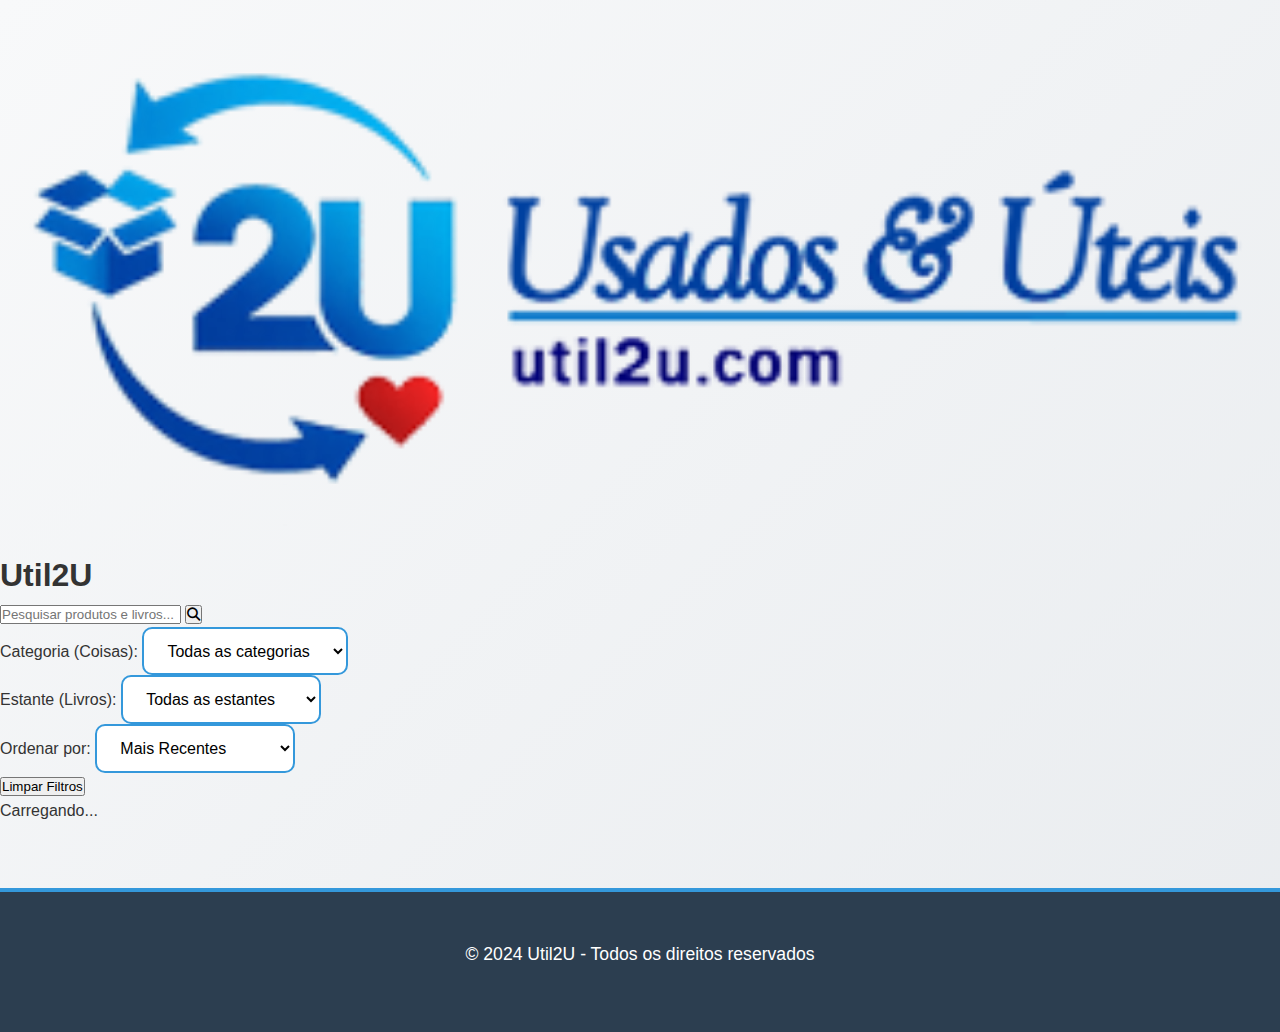
<file: index.html>
<!DOCTYPE html>
<html lang="pt-br">
<head>
    <meta charset="UTF-8">
    <meta name="viewport" content="width=device-width, initial-scale=1.0">
    <title>Util2U - Encontre Livros e Produtos</title>
    <link rel="stylesheet" href="style.css?v=3">
    <link rel="stylesheet" href="https://cdnjs.cloudflare.com/ajax/libs/font-awesome/6.4.0/css/all.min.css">
    <link rel="icon" href="img/logo2U-120.png">
</head>
<body>
    <!-- Primeira Faixa - Logo -->
    <header class="header">
        <div class="container">
            <div class="logo-container">
                <img src="img/logo2U-120.png" alt="Util2U Logo" class="logo">
                <h1 class="site-title">Util2U</h1>
            </div>
        </div>
    </header>

    <!-- Segunda Faixa - Filtros -->
    <section class="filters-section">
        <div class="container">
            <div class="filters-container">
                <!-- Barra de Pesquisa -->
                <div class="search-box">
                    <input type="text" id="searchInput" placeholder="Pesquisar produtos e livros...">
                    <button id="searchBtn"><i class="fas fa-search"></i></button>
                </div>

                <!-- Filtros -->
                <div class="filters-row">
                    <div class="filter-group">
                        <label for="categoria">Categoria (Coisas):</label>
                        <select id="categoria">
                            <option value="">Todas as categorias</option>
                            <!-- Carregado via AJAX -->
                        </select>
                    </div>

                    <div class="filter-group">
                        <label for="estante">Estante (Livros):</label>
                        <select id="estante">
                            <option value="">Todas as estantes</option>
                            <!-- Carregado via AJAX -->
                        </select>
                    </div>

                    <div class="filter-group">
                        <label for="ordenacao">Ordenar por:</label>
                        <select id="ordenacao">
                            <option value="recentes">Mais Recentes</option>
                            <option value="antigos">Mais Antigos</option>
                            <option value="titulo_asc">Título (A-Z)</option>
                            <option value="titulo_desc">Título (Z-A)</option>
                        </select>
                    </div>

                    <button id="limparFiltros" class="btn-limpar">Limpar Filtros</button>
                </div>
            </div>
        </div>
    </section>

    <!-- Terceira Faixa - Produtos -->
    <main class="main-content">
        <div class="container">
            <div id="loading" class="loading">Carregando...</div>
            <div id="produtosGrid" class="grid-container">
                <!-- Cards serão carregados aqui via JavaScript -->
            </div>
            <div id="semResultados" class="no-results" style="display: none;">
                <p>Nenhum produto encontrado com os filtros selecionados.</p>
            </div>
        </div>
    </main>

    <!-- Footer -->
    <footer class="footer">
        <div class="container">
            <p>&copy; 2024 Util2U - Todos os direitos reservados</p>
        </div>
    </footer>

    <script src="script.js"></script>
</body>
</html>
</file>
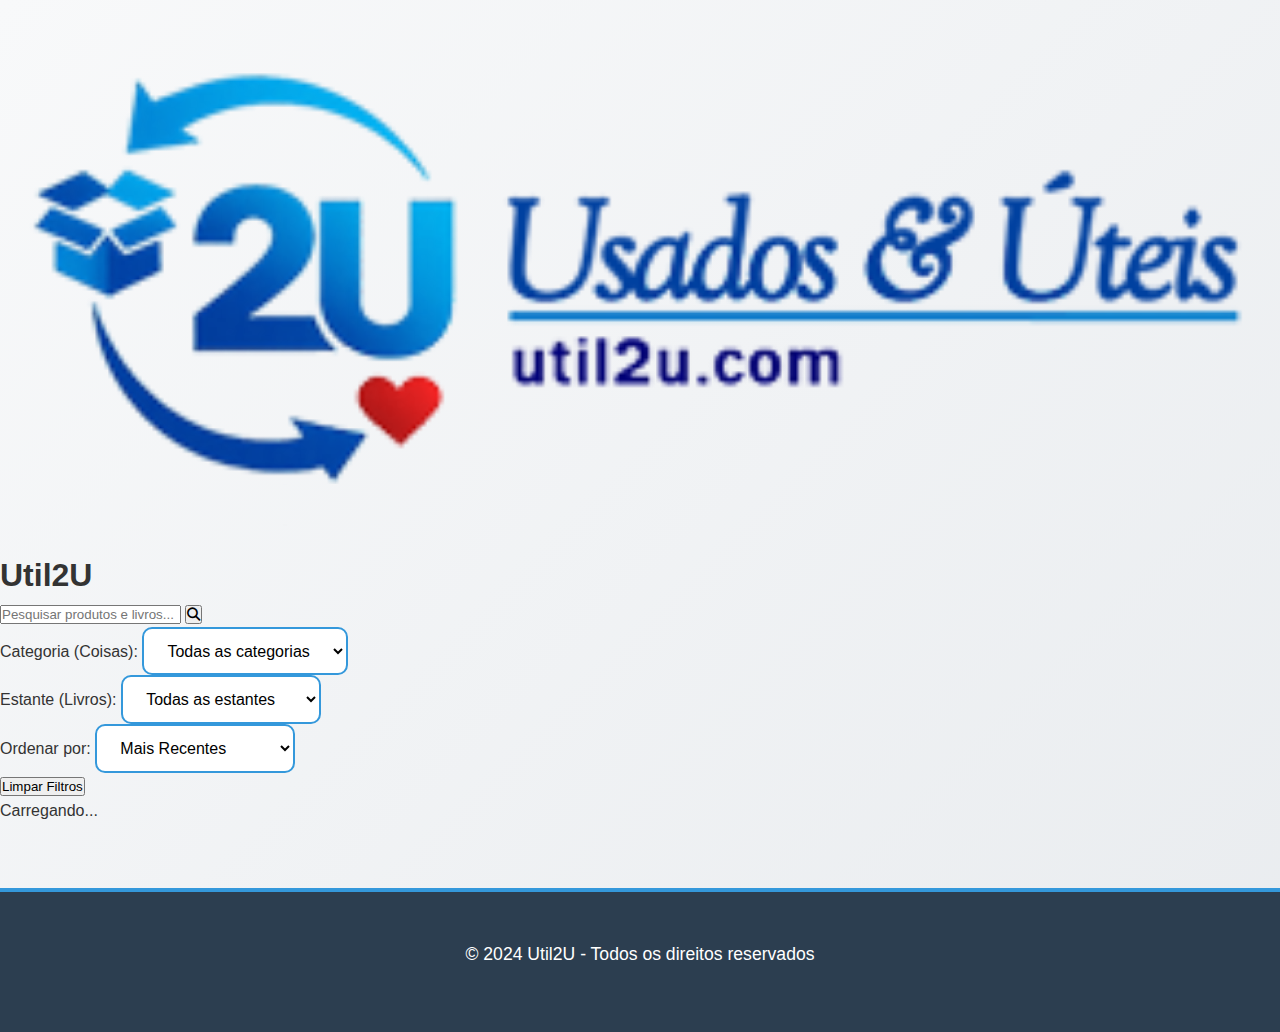
<file: produto.html>
<!DOCTYPE html>
<html lang="pt-br">
<head>
    <meta charset="UTF-8">
    <meta name="viewport" content="width=device-width, initial-scale=1.0">
    <title>Detalhe do Produto - Util2U</title>
    <link rel="stylesheet" href="style.css">
    <link rel="stylesheet" href="https://cdn.jsdelivr.net/npm/swiper@11/swiper-bundle.min.css">
    <link rel="stylesheet" href="https://cdnjs.cloudflare.com/ajax/libs/font-awesome/6.4.0/css/all.min.css">
    <style>
        /* Estilos específicos para página de detalhe */
        .product-detail-page {
            padding: 30px 0;
        }
        
        .back-button {
            margin-bottom: 20px;
            display: inline-block;
            color: var(--secondary);
            text-decoration: none;
            font-weight: 600;
        }
        
        .back-button i {
            margin-right: 8px;
        }
        
        .product-detail-container {
            display: grid;
            grid-template-columns: 1fr 1fr;
            gap: 40px;
            background: white;
            padding: 30px;
            border-radius: var(--border-radius);
            box-shadow: 0 5px 20px var(--shadow);
        }
        
        @media (max-width: 768px) {
            .product-detail-container {
                grid-template-columns: 1fr;
            }
        }
        
        .image-gallery {
            position: relative;
        }
        
        .main-image {
            width: 100%;
            height: 400px;
            object-fit: contain;
            background: #f8f8f8;
            border-radius: var(--border-radius);
            margin-bottom: 15px;
        }
        
        .thumbnails {
            display: flex;
            gap: 10px;
            flex-wrap: wrap;
        }
        
        .thumbnail {
            width: 80px;
            height: 80px;
            object-fit: cover;
            border-radius: 5px;
            cursor: pointer;
            border: 2px solid transparent;
            transition: var(--transition);
        }
        
        .thumbnail:hover,
        .thumbnail.active {
            border-color: var(--secondary);
        }
        
        .product-info-detail {
            padding: 10px;
        }
        
        .product-title-detail {
            font-size: 2rem;
            color: var(--primary);
            margin-bottom: 15px;
        }
        
        .product-meta {
            display: flex;
            flex-wrap: wrap;
            gap: 15px;
            margin-bottom: 20px;
        }
        
        .meta-item {
            background: var(--light);
            padding: 8px 15px;
            border-radius: 20px;
            font-size: 0.9rem;
        }
        
        .product-description {
            margin: 25px 0;
            line-height: 1.8;
            color: #555;
        }
        
        .marketplace-section {
            margin-top: 30px;
            padding-top: 20px;
            border-top: 1px solid #eee;
        }
        
        .marketplace-section h3 {
            margin-bottom: 15px;
            color: var(--primary);
        }
        
        .marketplace-links {
            display: flex;
            gap: 15px;
            flex-wrap: wrap;
        }
        
        .marketplace-link {
            display: flex;
            align-items: center;
            gap: 8px;
            padding: 10px 20px;
            background: white;
            border: 2px solid #ddd;
            border-radius: var(--border-radius);
            text-decoration: none;
            color: var(--dark);
            transition: var(--transition);
        }
        
        .marketplace-link:hover {
            border-color: var(--secondary);
            transform: translateY(-3px);
        }
        
        .marketplace-link img {
            height: 25px;
            width: auto;
        }
        
        .loading-detail {
            text-align: center;
            padding: 60px;
            font-size: 1.3rem;
            color: var(--secondary);
        }
    </style>
</head>
<body>
    <!-- Header (igual ao index.html) -->
    <header class="header">
        <div class="container">
            <div class="logo-container">
                <img src="img/logo2U-120.png" alt="Util2U Logo" class="logo">
                <h1 class="site-title">Util2U</h1>
            </div>
        </div>
    </header>

    <!-- Conteúdo principal -->
    <main class="main-content product-detail-page">
        <div class="container">
            <a href="index.html" class="back-button">
                <i class="fas fa-arrow-left"></i> Voltar para busca
            </a>
            
            <div id="productDetail" class="product-detail-container">
                <!-- Carregado via JavaScript -->
            </div>
            
            <div id="loadingDetail" class="loading-detail">
                Carregando detalhes do produto...
            </div>
            
            <div id="errorDetail" class="no-results" style="display: none;">
                <p>Produto não encontrado ou erro ao carregar informações.</p>
            </div>
        </div>
    </main>

    <!-- Footer (igual ao index.html) -->
    <footer class="footer">
        <div class="container">
            <p>&copy; 2024 Util2U - Todos os direitos reservados</p>
        </div>
    </footer>

    <script src="https://cdn.jsdelivr.net/npm/swiper@11/swiper-bundle.min.js"></script>
    <script>
        document.addEventListener('DOMContentLoaded', function() {
            const urlParams = new URLSearchParams(window.location.search);
            const id = urlParams.get('id');
            const tipo = urlParams.get('tipo');
            
            if (!id || !tipo) {
                window.location.href = 'index.html';
                return;
            }
            
            carregarDetalheProduto(id, tipo);
        });
        
        async function carregarDetalheProduto(id, tipo) {
            try {
                const response = await fetch(`detalhe.php?id=${id}&tipo=${tipo}`);
                const produto = await response.json();
                
                document.getElementById('loadingDetail').style.display = 'none';
                
                if (produto.error) {
                    document.getElementById('errorDetail').style.display = 'block';
                    return;
                }
                
                document.getElementById('productDetail').innerHTML = criarDetalheProduto(produto);
                
                // Inicializar galeria de imagens
                inicializarGaleria();
                
            } catch (error) {
                console.error('Erro:', error);
                document.getElementById('loadingDetail').style.display = 'none';
                document.getElementById('errorDetail').style.display = 'block';
            }
        }
        
        function criarDetalheProduto(produto) {
            // Processar imagens
            const todasFotos = [produto.foto_principal];
            if (produto.outras_fotos) {
                const outras = produto.outras_fotos.split(',').map(foto => foto.trim());
                todasFotos.push(...outras);
            }
            
            const imagensHTML = todasFotos
                .filter(foto => foto)
                .map((foto, index) => `
                    <img src="${foto}" 
                         class="thumbnail ${index === 0 ? 'active' : ''}" 
                         data-index="${index}"
                         alt="Imagem ${index + 1}"
                         onerror="this.style.display='none'">
                `).join('');
            
            const mainImage = produto.foto_principal || 'img/placeholder.jpg';
            
            // Processar marketplaces
            const marketplacesLinks = {
                'olx1': { nome: 'OLX', logo: 'logoolx1pq.png' },
                'olx2': { nome: 'OLX', logo: 'logoolx2pq.png' },
                'ml': { nome: 'Mercado Livre', logo: 'logoml.png' },
                'enjoei': { nome: 'Enjoei', logo: 'logoenjoei.png' },
                'estante': { nome: 'Estante Virtual', logo: 'logoestante.png' },
                'amazon': { nome: 'Amazon', logo: 'logoamazon.png' }
            };
            
            let marketplacesHTML = '';
            if (produto.marketplaces) {
                produto.marketplaces.split(',').forEach(marketplace => {
                    const cleanMarketplace = marketplace.trim();
                    if (marketplacesLinks[cleanMarketplace]) {
                        const mkt = marketplacesLinks[cleanMarketplace];
                        marketplacesHTML += `
                            <a href="#" class="marketplace-link" target="_blank">
                                <img src="img/${mkt.logo}" alt="${mkt.nome}">
                                <span>Ver no ${mkt.nome}</span>
                            </a>
                        `;
                    }
                });
            }
            
            // Informações específicas por tipo
            let infoEspecifica = '';
            if (produto.tipo === 'livro') {
                infoEspecifica = `
                    ${produto.autor ? `<div class="meta-item"><strong>Autor:</strong> ${produto.autor}</div>` : ''}
                    ${produto.editora ? `<div class="meta-item"><strong>Editora:</strong> ${produto.editora}</div>` : ''}
                    ${produto.ano ? `<div class="meta-item"><strong>Ano:</strong> ${produto.ano}</div>` : ''}
                    ${produto.isbn ? `<div class="meta-item"><strong>ISBN:</strong> ${produto.isbn}</div>` : ''}
                    ${produto.estante_nome ? `<div class="meta-item"><strong>Estante:</strong> ${produto.estante_nome}</div>` : ''}
                `;
            } else {
                infoEspecifica = `
                    ${produto.categoria_nome ? `<div class="meta-item"><strong>Categoria:</strong> ${produto.categoria_nome}</div>` : ''}
                `;
            }
            
            return `
                <div class="image-gallery">
                    <img src="${mainImage}" alt="${produto.titulo}" id="mainImage" class="main-image">
                    <div class="thumbnails" id="thumbnails">
                        ${imagensHTML}
                    </div>
                </div>
                
                <div class="product-info-detail">
                    <h1 class="product-title-detail">${produto.titulo}</h1>
                    
                    <div class="product-meta">
                        ${produto.preco ? `<div class="meta-item"><strong>Preço:</strong> R$ ${parseFloat(produto.preco).toFixed(2)}</div>` : ''}
                        ${produto.condicao ? `<div class="meta-item"><strong>Condição:</strong> ${produto.condicao}</div>` : ''}
                        ${infoEspecifica}
                    </div>
                    
                    <div class="product-description">
                        ${produto.descricao ? produto.descricao.replace(/\n/g, '<br>') : 'Sem descrição disponível.'}
                    </div>
                    
                    ${marketplacesHTML ? `
                    <div class="marketplace-section">
                        <h3>Disponível em:</h3>
                        <div class="marketplace-links">
                            ${marketplacesHTML}
                        </div>
                    </div>
                    ` : ''}
                </div>
            `;
        }
        
        function inicializarGaleria() {
            const thumbnails = document.querySelectorAll('.thumbnail');
            const mainImage = document.getElementById('mainImage');
            
            thumbnails.forEach(thumb => {
                thumb.addEventListener('click', function() {
                    // Atualizar imagem principal
                    mainImage.src = this.src;
                    
                    // Atualizar classe ativa
                    thumbnails.forEach(t => t.classList.remove('active'));
                    this.classList.add('active');
                });
            });
        }
    </script>
</body>
</html>
</file>
<file: style.css>
/* RESET E BASE */
* {
    margin: 0;
    padding: 0;
    box-sizing: border-box;
    font-family: 'Segoe UI', Tahoma, Geneva, Verdana, sans-serif;
}

body {
    background: linear-gradient(135deg, #f8f9fa 0%, #e9ecef 100%);
    min-height: 100vh;
    color: #333;
    line-height: 1.6;
}

/* FAIXA 1 - CABEÇALHO */
.faixa-1 {
    background: linear-gradient(90deg, #2c3e50, #34495e);
    color: white;
    padding: 2.5rem 5%;
    text-align: center;
    box-shadow: 0 6px 15px rgba(0,0,0,0.15);
    position: relative;
    overflow: hidden;
}

.faixa-1::before {
    content: '';
    position: absolute;
    top: 0;
    left: 0;
    right: 0;
    height: 4px;
    background: linear-gradient(90deg, #e74c3c, #3498db);
}

.logo-container {
    display: flex;
    flex-direction: column;
    align-items: left;
    gap: 1.5rem;
    position: relative;
    z-index: 2;
}

.logo-placeholder {
    width: 100px;
    height: 100px;
    background: rgba(255,255,255,0.1);
    border-radius: 50%;
    display: flex;
    align-items: center;
    justify-content: center;
    border: 3px solid white;
    box-shadow: 0 0 20px rgba(255,255,255,0.2);
}



.subtitulo {
    font-size: 1.3rem;
    opacity: 0.95;
    margin-bottom: 0.8rem;
    color: #bdc3c7;
    max-width: 800px;
    margin-left: auto;
    margin-right: auto;
}

.missao {
    font-style: italic;
    background: rgba(255,255,255,0.08);
    padding: 1.2rem;
    border-radius: 12px;
    max-width: 900px;
    margin: 1.5rem auto 0;
    border-left: 4px solid #3498db;
    font-size: 1.1rem;
    line-height: 1.8;
}

/* FAIXA 2 - FILTROS */
.faixa-2 {
    background: white;
    padding: 1.8rem 5%;
    box-shadow: 0 4px 12px rgba(0,0,0,0.08);
    position: sticky;
    top: 0;
    z-index: 100;
    border-bottom: 1px solid #eaeaea;
}

.filtros-container {
    display: flex;
    flex-wrap: wrap;
    justify-content: space-between;
    align-items: center;
    gap: 2rem;
    max-width: 1200px;
    margin: 0 auto;
}

.contador-total {
    display: flex;
    align-items: center;
    gap: 0.8rem;
    font-size: 1.2rem;
    font-weight: 600;
    color: #2c3e50;
}

.contador-total i {
    color: #3498db;
    font-size: 1.4rem;
}

.filtro-categoria, .ordenacao {
    display: flex;
    align-items: center;
    gap: 0.8rem;
}

.filtro-categoria label, .ordenacao label {
    font-weight: 600;
    color: #2c3e50;
    white-space: nowrap;
}

select {
    padding: 0.8rem 1.2rem;
    border: 2px solid #3498db;
    border-radius: 10px;
    background: white;
    font-size: 1rem;
    cursor: pointer;
    min-width: 200px;
    transition: all 0.3s ease;
    font-weight: 500;
}

select:focus {
    outline: none;
    box-shadow: 0 0 0 3px rgba(52, 152, 219, 0.2);
    border-color: #2980b9;
}

.status-botoes {
    display: flex;
    gap: 0.8rem;
}

.btn-status {
    padding: 0.8rem 1.5rem;
    border: 2px solid #bdc3c7;
    background: white;
    border-radius: 10px;
    cursor: pointer;
    font-weight: 600;
    transition: all 0.3s ease;
    font-size: 0.95rem;
    color: #7f8c8d;
}

.btn-status.ativo, .btn-status:hover {
    background: #3498db;
    color: white;
    border-color: #2980b9;
    transform: translateY(-2px);
    box-shadow: 0 4px 8px rgba(52, 152, 219, 0.2);
}

/* FAIXA 3 - GRID DE PRODUTOS */
.faixa-3 {
    padding: 3rem 5%;
    max-width: 1400px;
    margin: 0 auto;
}

.sem-itens {
    text-align: center;
    padding: 4rem 2rem;
    background: white;
    border-radius: 15px;
    box-shadow: 0 5px 15px rgba(0,0,0,0.05);
}

.sem-itens h2 {
    color: #7f8c8d;
    margin: 1.5rem 0 1rem;
    font-size: 1.8rem;
}

.sem-itens p {
    color: #95a5a6;
    font-size: 1.1rem;
}

.grid-container {
    display: grid;
    grid-template-columns: repeat(auto-fill, minmax(300px, 1fr));
    gap: 2.5rem;
    justify-items: center;
}

/* CARD DO ITEM - REDESENHADO */
.item-card {
    background: white;
    border-radius: 15px;
    width: 100%;
    max-width: 320px;
    height: 480px; /* Altura reduzida sem preço */
    display: flex;
    flex-direction: column;
    overflow: hidden;
    box-shadow: 0 8px 25px rgba(0,0,0,0.1);
    transition: all 0.4s cubic-bezier(0.175, 0.885, 0.32, 1.275);
    position: relative;
}

.item-card:hover {
    transform: translateY(-10px) scale(1.02);
    box-shadow: 0 15px 35px rgba(0,0,0,0.15);
}

/* BADGES - MAIORES E MAIS BONITOS */
.badge-doacao, .badge-livro {
    position: absolute;
    top: 15px;
    padding: 0.6rem 1rem;
    border-radius: 25px;
    font-weight: bold;
    font-size: 0.85rem;
    z-index: 10;
    display: flex;
    align-items: center;
    gap: 0.5rem;
    box-shadow: 0 3px 8px rgba(0,0,0,0.2);
}

.badge-doacao {
    left: 15px;
    background: linear-gradient(135deg, #e74c3c, #c0392b);
    color: white;
}

.badge-livro {
    right: 15px;
    background: linear-gradient(135deg, #3498db, #2980b9);
    color: white;
}

/* IMAGEM CONTAINER - MELHORADO */
.imagem-link {
    display: block;
    text-decoration: none;
}

.imagem-container {
    height: 320px; /* Altura aumentada para a imagem */
    overflow: hidden;
    position: relative;
    border-bottom: 1px solid #eee;
}

.imagem-principal {
    width: 100%;
    height: 100%;
    object-fit: cover;
    transition: transform 0.6s ease;
}

.item-card:hover .imagem-principal {
    transform: scale(1.08);
}

.imagem-overlay {
    position: absolute;
    top: 0;
    left: 0;
    right: 0;
    bottom: 0;
    background: rgba(0,0,0,0.3);
    display: flex;
    align-items: center;
    justify-content: center;
    opacity: 0;
    transition: opacity 0.3s ease;
}

.imagem-overlay i {
    color: white;
    font-size: 2.5rem;
    background: rgba(0,0,0,0.7);
    padding: 1rem;
    border-radius: 50%;
}

.item-card:hover .imagem-overlay {
    opacity: 1;
}

/* TÍTULO - MAIOR E MELHOR */
.item-titulo {
    padding: 1.2rem 1.2rem 0.8rem;
    font-size: 1.2rem;
    height: 70px;
    overflow: hidden;
    display: -webkit-box;
    -webkit-line-clamp: 2;
    -webkit-box-orient: vertical;
    color: #2c3e50;
    font-weight: 600;
    line-height: 1.4;
    margin: 0;
}

/* MARKETPLACE LOGOS - MELHOR ORGANIZADO */
.marketplace-logos {
    padding: 0 1.2rem 0.8rem;
    margin-top: auto;
    display: flex;
    flex-wrap: wrap;
    gap: 0.8rem;
    align-items: center;
    justify-content: center;
    min-height: 50px;
}

.mp-link {
    display: inline-block;
    transition: transform 0.3s ease;
}

.mp-link:hover {
    transform: scale(1.15);
}

.logo-mp {
    width: 35px;
    height: 35px;
    object-fit: contain;
    opacity: 0.85;
    transition: opacity 0.3s ease;
    border-radius: 6px;
    padding: 2px;
    background: #f8f9fa;
}

.mp-link:hover .logo-mp {
    opacity: 1;
    box-shadow: 0 2px 8px rgba(0,0,0,0.15);
}

.sem-links {
    font-style: italic;
    color: #95a5a6;
    font-size: 0.9rem;
    padding: 0.5rem;
}

/* BOTÃO DE DETALHES */
.btn-detalhes {
    display: block;
    margin: 0.5rem 1.2rem 1.2rem;
    padding: 0.8rem;
    background: linear-gradient(135deg, #2c3e50, #34495e);
    color: white;
    text-decoration: none;
    border-radius: 10px;
    text-align: center;
    font-weight: 600;
    font-size: 0.95rem;
    transition: all 0.3s ease;
    border: none;
    cursor: pointer;
}

.btn-detalhes:hover {
    background: linear-gradient(135deg, #3498db, #2980b9);
    transform: translateY(-2px);
    box-shadow: 0 4px 12px rgba(52, 152, 219, 0.3);
}

.btn-detalhes i {
    margin-right: 0.5rem;
}

/* FOOTER - MELHORADO */
footer {
    text-align: center;
    padding: 3rem 5%;
    background: #2c3e50;
    color: white;
    margin-top: 4rem;
    border-top: 4px solid #3498db;
}

.footer-content {
    max-width: 800px;
    margin: 0 auto;
}

footer p {
    margin-bottom: 1rem;
    font-size: 1.1rem;
}

.contato {
    font-size: 1rem;
    color: #bdc3c7;
    margin: 1.5rem 0;
}

.contato i {
    color: #25D366;
    margin-right: 0.5rem;
}

.meta {
    background: rgba(255,255,255,0.1);
    padding: 1rem;
    border-radius: 10px;
    display: inline-block;
    font-weight: 600;
}

#contador-itens {
    color: #e74c3c;
    font-size: 1.3rem;
    font-weight: bold;
}

/* RESPONSIVIDADE */
@media (max-width: 1100px) {
    .grid-container {
        grid-template-columns: repeat(auto-fill, minmax(280px, 1fr));
        gap: 2rem;
    }
}

@media (max-width: 900px) {
    .filtros-container {
        flex-direction: column;
        gap: 1.5rem;
        align-items: stretch;
    }
    
    select {
        width: 100%;
        min-width: unset;
    }
    
    .status-botoes {
        justify-content: center;
    }
    
    .titulos h1 {
        font-size: 2.5rem;
    }
    
    .item-card {
        height: 460px;
    }
    
    .imagem-container {
        height: 300px;
    }
}

@media (max-width: 600px) {
    .grid-container {
        grid-template-columns: 1fr 1fr;
        gap: 1.2rem;
    }
    
    .item-card {
        max-width: 100%;
        height: 420px;
    }
    
    .imagem-container {
        height: 260px;
    }
    
    .item-titulo {
        font-size: 1.1rem;
        height: 60px;
        padding: 1rem 1rem 0.5rem;
    }
    
    .titulos h1 {
        font-size: 2rem;
    }
    
    .subtitulo {
        font-size: 1.1rem;
    }
    
    .faixa-1 {
        padding: 2rem 5%;
    }
}

@media (max-width: 480px) {
    .grid-container {
        grid-template-columns: 1fr;
        gap: 1.5rem;
    }
    
    .item-card {
        height: 440px;
        max-width: 350px;
        margin: 0 auto;
    }
    
    .badge-doacao, .badge-livro {
        font-size: 0.75rem;
        padding: 0.5rem 0.8rem;
    }
}
</file>
